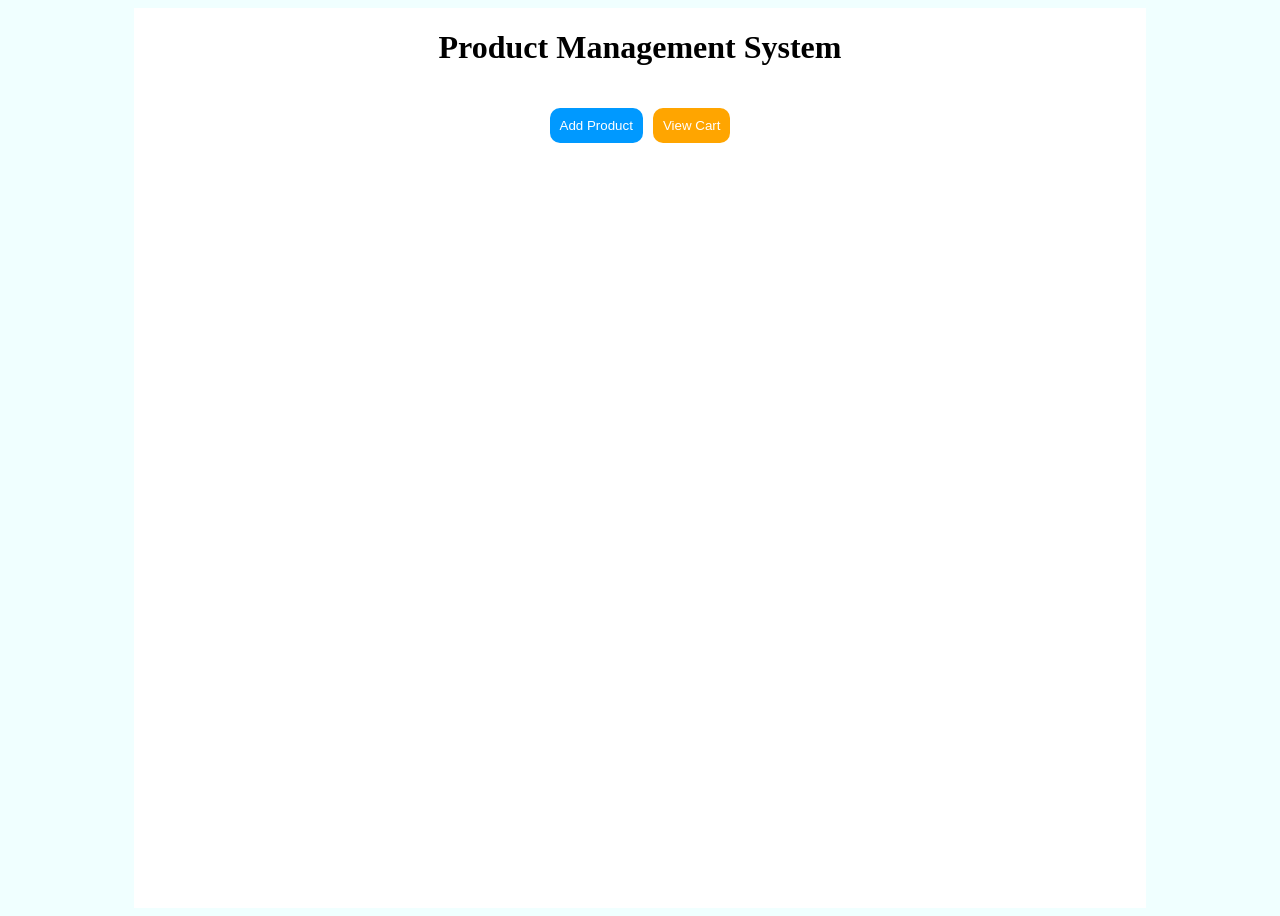
<file: index.html>
<!DOCTYPE html>
<html lang="en">
<head>
    <meta charset="UTF-8">
    <meta name="viewport" content="width=device-width, initial-scale=1.0">
    <title>Product Management System</title>
    <link rel="stylesheet" href="./css/style.css">

</head>
<body>
    <main>
        <div class="container">
            <h1>Product Management System</h1>
            <div class="buttons">
                <button id="addBtn" class="addBtn">Add Product</button>
                <button id="viewBtn" class="viewBtn">View Cart</button>
            </div>
        </div>
    </main>
    <script src="./js/index.js"></script>
</body>
</html>
</file>
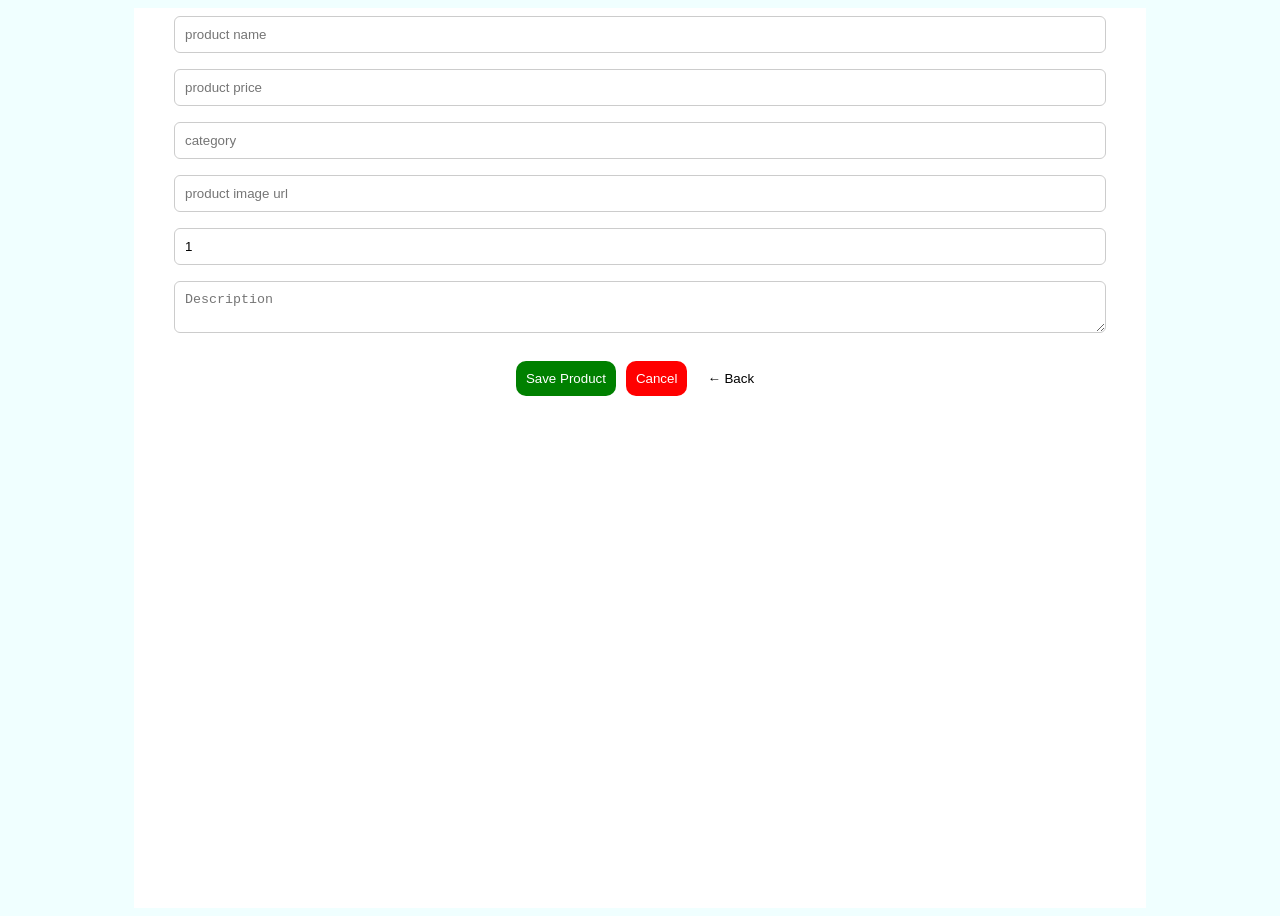
<file: pages/addProduct.html>
<!DOCTYPE html>
<html lang="en">
<head>
    <meta charset="UTF-8">
    <meta name="viewport" content="width=device-width, initial-scale=1.0">
    <title>Product Management System</title>
    <link rel="stylesheet" href="../css/style.css">
</head>
<body>
        <div class="container">
            <input type="text" id="ProductName" class="input" placeholder="product name"/>
            <input type="number" value="" min="0" id="productPrice" class="input" placeholder="product price"/>
            <input type="text" id="productCategory" class="input" placeholder="category"/>
            <input type="text" id="productImage" class="input" placeholder="product image url"/>
            <input type="number" value="1" min="1" id="productQuantity" class="input" placeholder="stoke quantity"/>
            <textarea name="" id="productDescription" class="input" placeholder="Description"></textarea>

            <div class="buttons">
            <button class="savebtn" id="saveBtn">Save Product</button>
            <button class="cancelbtn" id="cancelBtn">Cancel</button>
            <button class="back-btn" id="backBtn">← Back</button>
        </div>
        </div>

        <script src="../js/addProducts.js"></script>
</body>
</html>
</file>
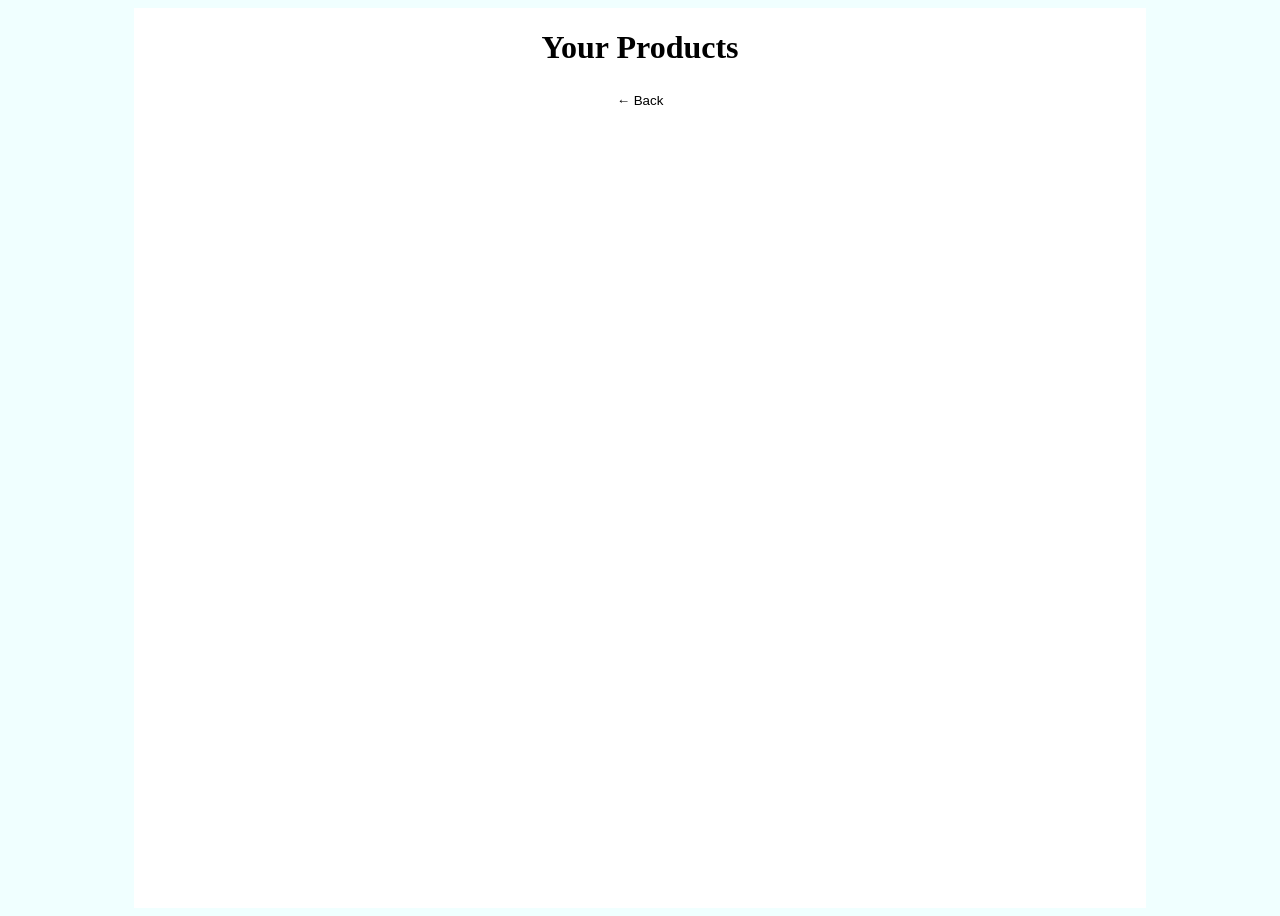
<file: pages/displayProducts.html>
<!DOCTYPE html>
<html lang="en">
<head>
    <meta charset="UTF-8">
    <meta name="viewport" content="width=device-width, initial-scale=1.0">
    <title>Product Management System</title>
    <link rel="stylesheet" href="../css/style.css">
</head>
<body>
    <div class="container">
        <h1>Your Products</h1>
        <div id="productsList"></div>
        <button class="back-btn" id="backBtn">← Back</button>
    </div>
    
</body>

<script src="../js/displayProducts.js"></script>
</html>
</file>
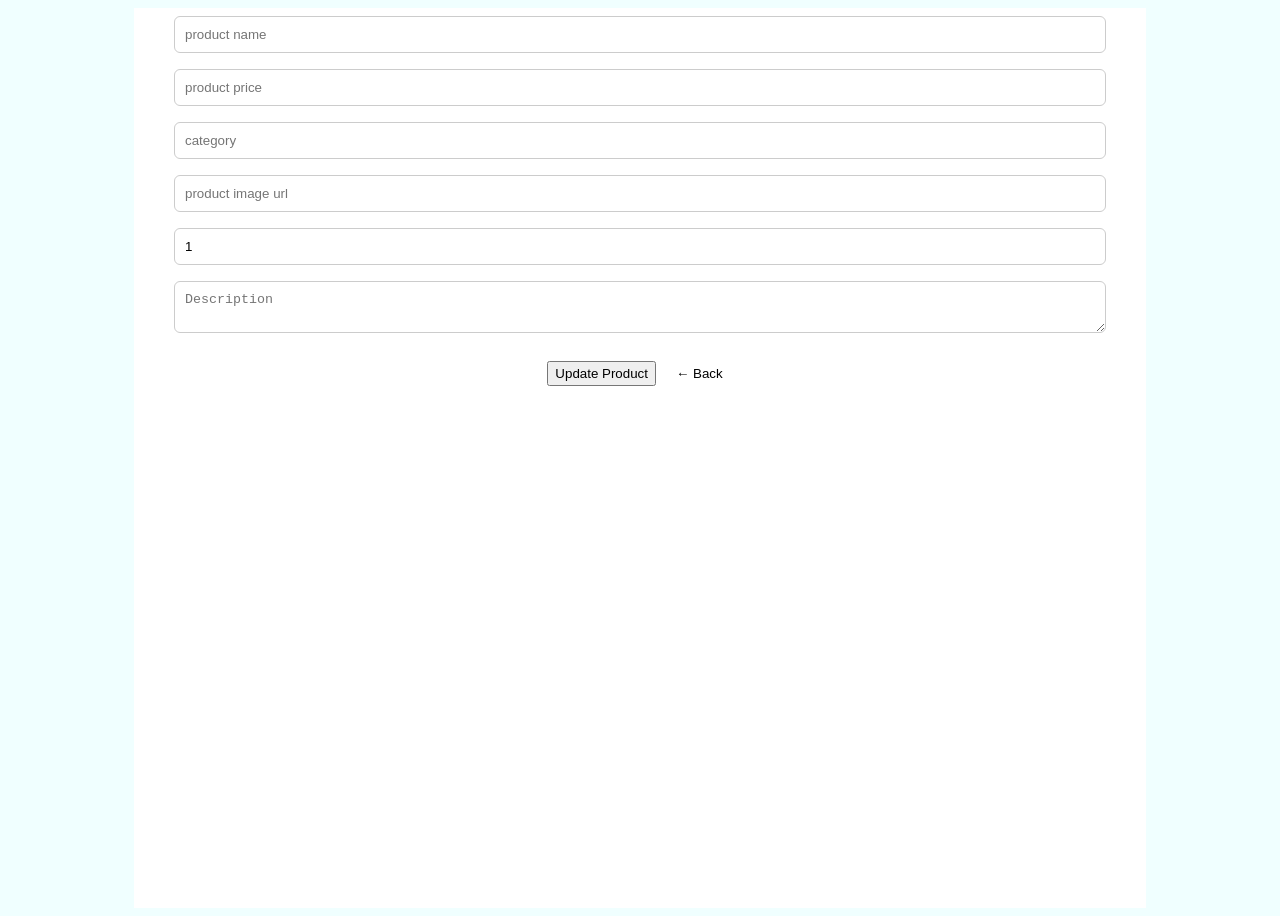
<file: pages/editProduct.html>
<!DOCTYPE html>
<html lang="en">
<head>
    <meta charset="UTF-8">
    <meta name="viewport" content="width=device-width, initial-scale=1.0">
    <title>Product Management System</title>
    <link rel="stylesheet" href="../css/style.css">
</head>
<body>
        <div class="container">
            <input type="text" id="ProductName" class="input" placeholder="product name"/>
            <input type="number" value="" min="0" id="productPrice" class="input" placeholder="product price"/>
            <input type="text" id="productCategory" class="input" placeholder="category"/>
            <input type="text" id="productImage" class="input" placeholder="product image url"/>
            <input type="number" value="1" min="1" id="productQuantity" class="input" placeholder="stoke quantity"/>
            <textarea name="" id="productDescription" class="input" placeholder="Description"></textarea>

            <div class="buttons">
            <button class="updatebtn" id="updateBtn">Update Product</button>
            <!-- <button class="cancelbtn" id="cancelBtn">Cancel</button> -->
            <button class="back-btn" id="backBtn">← Back</button>
        </div>
        </div>

        <script src="../js/editProduct.js"></script>
</body>
</html>
</file>
<file: css/style.css>
body {
    background-color: azure;
}

.container {
    background-color: white;
    width: 80%;
    margin: 0 auto;
    display: flex;
    flex-direction: column;
    align-items: center;
    height: 100vh;
}

.buttons {
    display: flex;
    gap: 10px;
    padding-top: 20px;
}

.addBtn {
    background-color: rgb(0, 153, 255);
    color: white;
    padding: 10px;
    border: none;
    border-radius: 10px;
    cursor: pointer;
}
.addBtn:hover {
    background-color: rgb(0, 119, 199);
}

.viewBtn {
    background-color: orange;
    color: white;
    padding: 10px;
    border: none;
    border-radius: 10px;
    cursor: pointer;
}
.viewBtn:hover {
    background-color: rgb(218, 141, 0);
}

.input {
    width: 90%;
  padding: 10px;
  margin: 8px 0;
  border-radius: 6px;
  border: 1px solid #ccc;
}

.savebtn {
    background-color: green;
    color: white;
    padding: 10px;
    border: none;
    border-radius: 10px;
    cursor: pointer;
}
.savebtn:hover {
    background-color: rgb(0, 102, 0);
}

.cancelbtn {
    background-color: red;
    color: white;
    padding: 10px;
    border: none;
    border-radius: 10px;
    cursor: pointer;
}
.cancelbtn:hover {
    background-color: rgb(194, 0, 0);
}

.back-btn {
    padding: 5px 10px;
    border: none;
    cursor: pointer;
    background: none;
}
.back-btn:hover {
    text-decoration: underline;
}

.card {
    background-color: white;
    border: 1px solid #ccc;
    padding: 30px;
    margin: 10px;
    border-radius: 10px;
    align-items: flex-start;
    display: flex;
    gap: 20px;
}

.image-section {
    width: 180px;
}

.image-section img {
    width: 100%;
    height: 250px;
    object-fit: cover;
    border-radius: 10px;
}

.content-section {
    flex: 1;
}

.actions {
}
</file>
